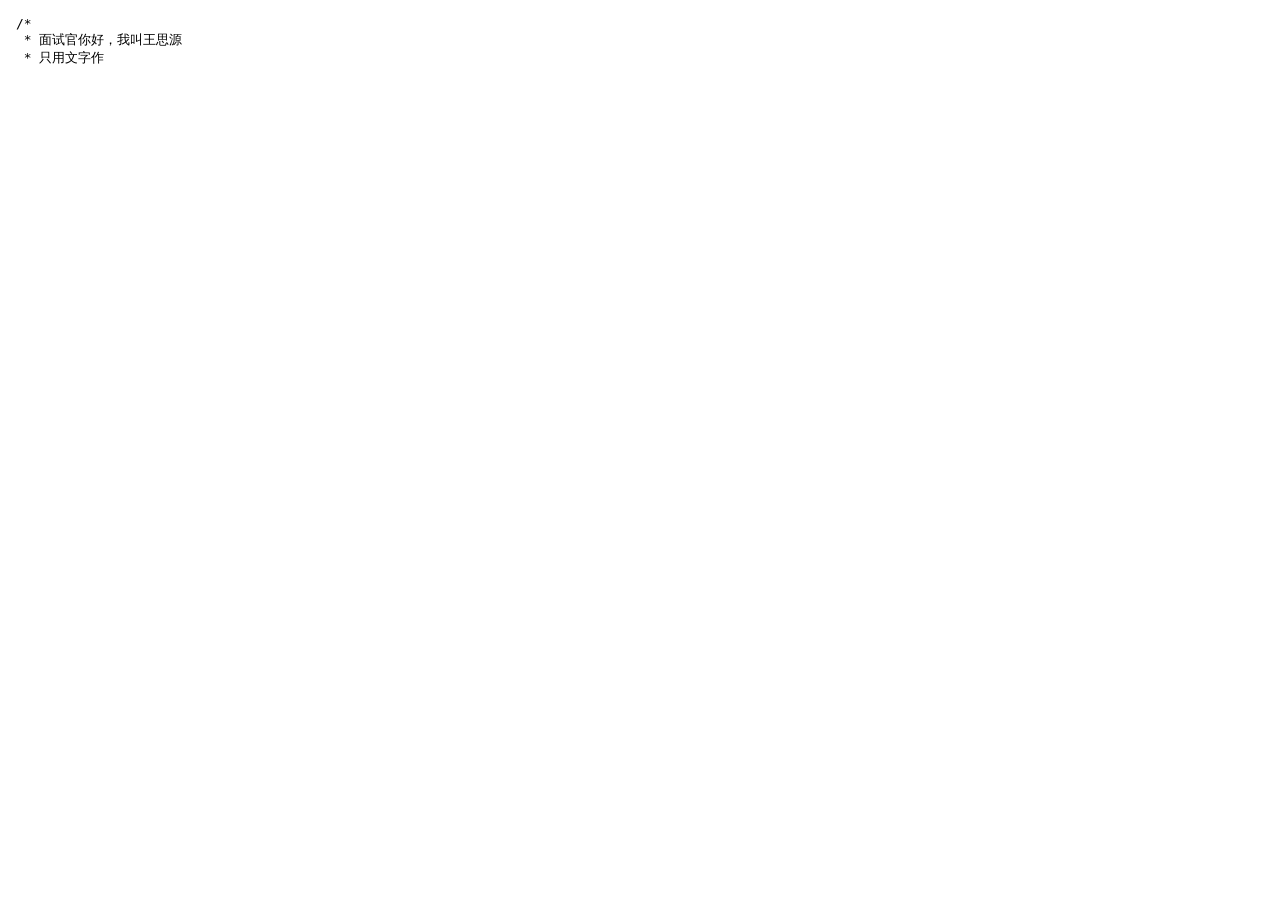
<file: demo-会动的简历/index.html>
<!DOCTYPE html>
<meta name="robots" content="noindex">
<html>
<head>
  <meta charset="utf-8">
  <title>会动的简历</title>
  <link rel="stylesheet" href="vendor/prism/prism.css">
  <link rel="stylesheet" href="vendor/github-markdown.css">
  <link rel="stylesheet" href="css/default.css">
  <style id="styleTag"></style>

</head>
<body>

<div id="code-wrapper">
  <pre id="code"></pre>
</div>

<script src="vendor/prism/prism.js"></script>
<script src="vendor/marked.min.js"></script>
<script src="js/main.js"></script>
</body>
</html>
</file>
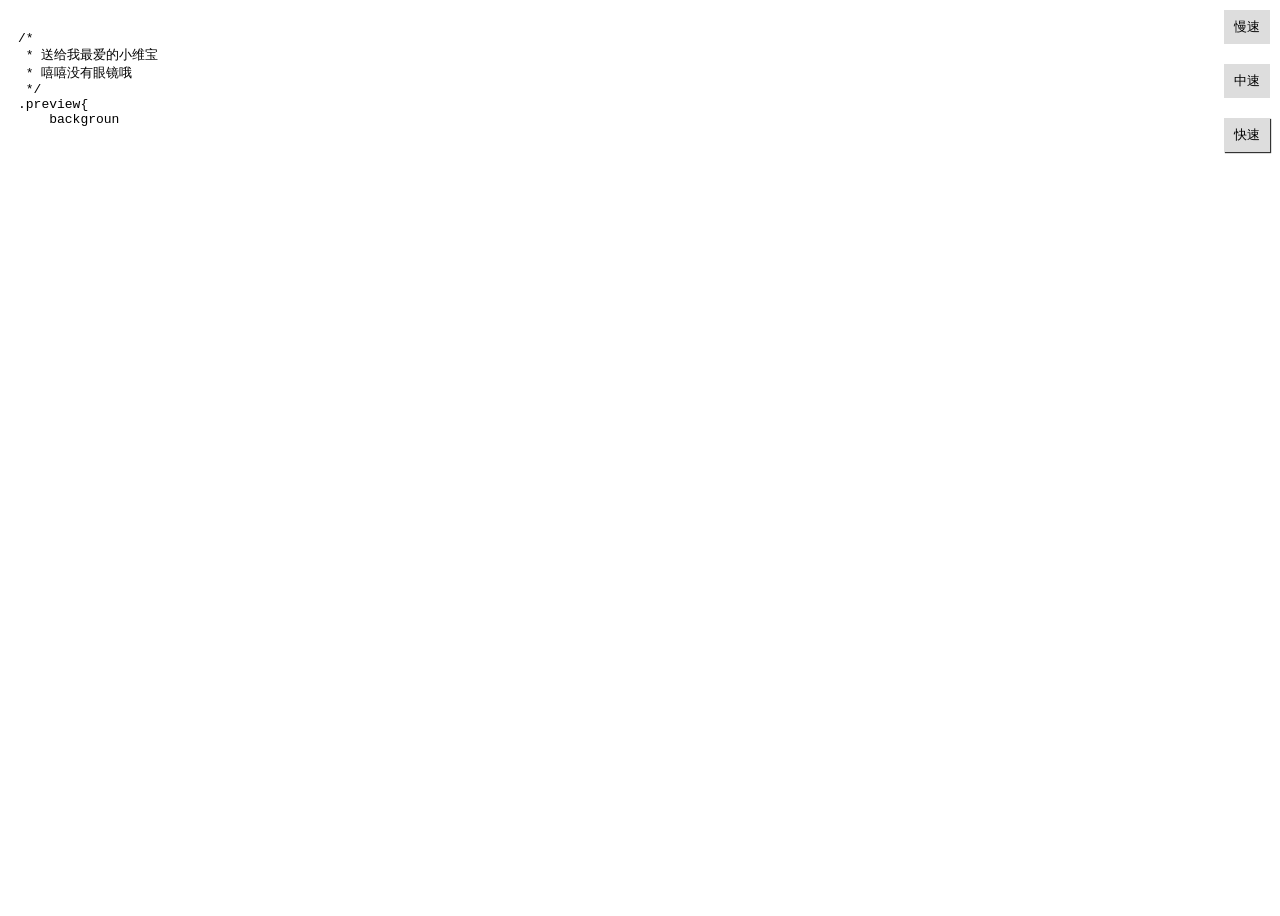
<file: demo-小Morty/MyMorty.html>
<!DOCTYPE html>
<html lang="en">
<head>
    <meta charset="UTF-8">

    <title>写给我的小维宝</title>
    <meta name="viewport" content="width=device-width, user-scalable=no, initial-scale=1.0, maximum-scale=1.0, minimum-scale=1.0">
    <style id="styleTag"></style>
    <link rel="stylesheet" href="./MyMorty.css">
</head>
<body>

  <div class="code-wrapper">
    <pre id="code"></pre>
  </div>

  <div class="preview-wrapper">
      <div class="preview">
          <div class="wrapper">
              <div class='frame'>
                <div class='head'>
                  <div class='eye1'></div>
                  <div class='eye2'></div>
                  <div class='nose'></div>
                  <div class='mouth'></div>
                </div>
                <div class='ear1'></div>
                <div class='ear2'></div>
                <div class='body'></div>
              </div>
          </div>
      </div>
  </div>

  <div class="actions">
    <button data-speed="slow">慢速</button>
    <button data-speed="normal">中速</button>
    <button data-speed="fast" class="active">快速</button>
  </div>

<script src="./vendor/jquery.min.js"></script>
<script src="./MyMorty.js"></script>
</body>
</html>
</file>
<file: demo-会动的简历/vendor/prism/prism.css>
/* PrismJS 1.10.0
http://prismjs.com/download.html?themes=prism&languages=markup+css+clike+javascript */
/**
 * prism.js default theme for JavaScript, CSS and HTML
 * Based on dabblet (http://dabblet.com)
 * @author Lea Verou
 */

code[class*="language-"],
pre[class*="language-"] {
	color: black;
	background: none;
	text-shadow: 0 1px white;
	font-family: Consolas, Monaco, 'Andale Mono', 'Ubuntu Mono', monospace;
	text-align: left;
	white-space: pre;
	word-spacing: normal;
	word-break: normal;
	word-wrap: normal;
	line-height: 1.5;

	-moz-tab-size: 4;
	-o-tab-size: 4;
	tab-size: 4;

	-webkit-hyphens: none;
	-moz-hyphens: none;
	-ms-hyphens: none;
	hyphens: none;
}

pre[class*="language-"]::-moz-selection, pre[class*="language-"] ::-moz-selection,
code[class*="language-"]::-moz-selection, code[class*="language-"] ::-moz-selection {
	text-shadow: none;
	background: #b3d4fc;
}

pre[class*="language-"]::selection, pre[class*="language-"] ::selection,
code[class*="language-"]::selection, code[class*="language-"] ::selection {
	text-shadow: none;
	background: #b3d4fc;
}

@media print {
	code[class*="language-"],
	pre[class*="language-"] {
		text-shadow: none;
	}
}

/* Code blocks */
pre[class*="language-"] {
	padding: 1em;
	margin: .5em 0;
	overflow: auto;
}

:not(pre) > code[class*="language-"],
pre[class*="language-"] {
	background: #f5f2f0;
}

/* Inline code */
:not(pre) > code[class*="language-"] {
	padding: .1em;
	border-radius: .3em;
	white-space: normal;
}

.token.comment,
.token.prolog,
.token.doctype,
.token.cdata {
	color: slategray;
}

.token.punctuation {
	color: #999;
}

.namespace {
	opacity: .7;
}

.token.property,
.token.tag,
.token.boolean,
.token.number,
.token.constant,
.token.symbol,
.token.deleted {
	color: #905;
}

.token.selector,
.token.attr-name,
.token.string,
.token.char,
.token.builtin,
.token.inserted {
	color: #690;
}

.token.operator,
.token.entity,
.token.url,
.language-css .token.string,
.style .token.string {
	color: #a67f59;
	background: hsla(0, 0%, 100%, .5);
}

.token.atrule,
.token.attr-value,
.token.keyword {
	color: #07a;
}

.token.function {
	color: #DD4A68;
}

.token.regex,
.token.important,
.token.variable {
	color: #e90;
}

.token.important,
.token.bold {
	font-weight: bold;
}
.token.italic {
	font-style: italic;
}

.token.entity {
	cursor: help;
}
</file>
<file: demo-会动的简历/vendor/github-markdown.css>
@font-face {
  font-family: octicons-link;
  src: url([data-uri]) format('woff');
}

.markdown-body {
  -ms-text-size-adjust: 100%;
  -webkit-text-size-adjust: 100%;
  line-height: 1.5;
  color: #24292e;
  font-family: -apple-system, BlinkMacSystemFont, "Segoe UI", Helvetica, Arial, sans-serif, "Apple Color Emoji", "Segoe UI Emoji", "Segoe UI Symbol";
  font-size: 16px;
  line-height: 1.5;
  word-wrap: break-word;
}

.markdown-body .pl-c {
  color: #6a737d;
}

.markdown-body .pl-c1,
.markdown-body .pl-s .pl-v {
  color: #005cc5;
}

.markdown-body .pl-e,
.markdown-body .pl-en {
  color: #6f42c1;
}

.markdown-body .pl-smi,
.markdown-body .pl-s .pl-s1 {
  color: #24292e;
}

.markdown-body .pl-ent {
  color: #22863a;
}

.markdown-body .pl-k {
  color: #d73a49;
}

.markdown-body .pl-s,
.markdown-body .pl-pds,
.markdown-body .pl-s .pl-pse .pl-s1,
.markdown-body .pl-sr,
.markdown-body .pl-sr .pl-cce,
.markdown-body .pl-sr .pl-sre,
.markdown-body .pl-sr .pl-sra {
  color: #032f62;
}

.markdown-body .pl-v,
.markdown-body .pl-smw {
  color: #e36209;
}

.markdown-body .pl-bu {
  color: #b31d28;
}

.markdown-body .pl-ii {
  color: #fafbfc;
  background-color: #b31d28;
}

.markdown-body .pl-c2 {
  color: #fafbfc;
  background-color: #d73a49;
}

.markdown-body .pl-c2::before {
  content: "^M";
}

.markdown-body .pl-sr .pl-cce {
  font-weight: bold;
  color: #22863a;
}

.markdown-body .pl-ml {
  color: #735c0f;
}

.markdown-body .pl-mh,
.markdown-body .pl-mh .pl-en,
.markdown-body .pl-ms {
  font-weight: bold;
  color: #005cc5;
}

.markdown-body .pl-mi {
  font-style: italic;
  color: #24292e;
}

.markdown-body .pl-mb {
  font-weight: bold;
  color: #24292e;
}

.markdown-body .pl-md {
  color: #b31d28;
  background-color: #ffeef0;
}

.markdown-body .pl-mi1 {
  color: #22863a;
  background-color: #f0fff4;
}

.markdown-body .pl-mc {
  color: #e36209;
  background-color: #ffebda;
}

.markdown-body .pl-mi2 {
  color: #f6f8fa;
  background-color: #005cc5;
}

.markdown-body .pl-mdr {
  font-weight: bold;
  color: #6f42c1;
}

.markdown-body .pl-ba {
  color: #586069;
}

.markdown-body .pl-sg {
  color: #959da5;
}

.markdown-body .pl-corl {
  text-decoration: underline;
  color: #032f62;
}

.markdown-body .octicon {
  display: inline-block;
  vertical-align: text-top;
  fill: currentColor;
}

.markdown-body a {
  background-color: transparent;
}

.markdown-body a:active,
.markdown-body a:hover {
  outline-width: 0;
}

.markdown-body strong {
  font-weight: inherit;
}

.markdown-body strong {
  font-weight: bolder;
}

.markdown-body h1 {
  font-size: 2em;
  margin: 0.67em 0;
}

.markdown-body img {
  border-style: none;
}

.markdown-body code,
.markdown-body kbd,
.markdown-body pre {
  font-family: monospace, monospace;
  font-size: 1em;
}

.markdown-body hr {
  box-sizing: content-box;
  height: 0;
  overflow: visible;
}

.markdown-body input {
  font: inherit;
  margin: 0;
}

.markdown-body input {
  overflow: visible;
}

.markdown-body [type="checkbox"] {
  box-sizing: border-box;
  padding: 0;
}

.markdown-body * {
  box-sizing: border-box;
}

.markdown-body input {
  font-family: inherit;
  font-size: inherit;
  line-height: inherit;
}

.markdown-body a {
  color: #0366d6;
  text-decoration: none;
}

.markdown-body a:hover {
  text-decoration: underline;
}

.markdown-body strong {
  font-weight: 600;
}

.markdown-body hr {
  height: 0;
  margin: 15px 0;
  overflow: hidden;
  background: transparent;
  border: 0;
  border-bottom: 1px solid #dfe2e5;
}

.markdown-body hr::before {
  display: table;
  content: "";
}

.markdown-body hr::after {
  display: table;
  clear: both;
  content: "";
}

.markdown-body table {
  border-spacing: 0;
  border-collapse: collapse;
}

.markdown-body td,
.markdown-body th {
  padding: 0;
}

.markdown-body h1,
.markdown-body h2,
.markdown-body h3,
.markdown-body h4,
.markdown-body h5,
.markdown-body h6 {
  margin-top: 0;
  margin-bottom: 0;
}

.markdown-body h1 {
  font-size: 32px;
  font-weight: 600;
}

.markdown-body h2 {
  font-size: 24px;
  font-weight: 600;
}

.markdown-body h3 {
  font-size: 20px;
  font-weight: 600;
}

.markdown-body h4 {
  font-size: 16px;
  font-weight: 600;
}

.markdown-body h5 {
  font-size: 14px;
  font-weight: 600;
}

.markdown-body h6 {
  font-size: 12px;
  font-weight: 600;
}

.markdown-body p {
  margin-top: 0;
  margin-bottom: 10px;
}

.markdown-body blockquote {
  margin: 0;
}

.markdown-body ul,
.markdown-body ol {
  padding-left: 0;
  margin-top: 0;
  margin-bottom: 0;
}

.markdown-body ol ol,
.markdown-body ul ol {
  list-style-type: lower-roman;
}

.markdown-body ul ul ol,
.markdown-body ul ol ol,
.markdown-body ol ul ol,
.markdown-body ol ol ol {
  list-style-type: lower-alpha;
}

.markdown-body dd {
  margin-left: 0;
}

.markdown-body code {
  font-family: "SFMono-Regular", Consolas, "Liberation Mono", Menlo, Courier, monospace;
  font-size: 12px;
}

.markdown-body pre {
  margin-top: 0;
  margin-bottom: 0;
  font-family: "SFMono-Regular", Consolas, "Liberation Mono", Menlo, Courier, monospace;
  font-size: 12px;
}

.markdown-body .octicon {
  vertical-align: text-bottom;
}

.markdown-body .pl-0 {
  padding-left: 0 !important;
}

.markdown-body .pl-1 {
  padding-left: 4px !important;
}

.markdown-body .pl-2 {
  padding-left: 8px !important;
}

.markdown-body .pl-3 {
  padding-left: 16px !important;
}

.markdown-body .pl-4 {
  padding-left: 24px !important;
}

.markdown-body .pl-5 {
  padding-left: 32px !important;
}

.markdown-body .pl-6 {
  padding-left: 40px !important;
}

.markdown-body::before {
  display: table;
  content: "";
}

.markdown-body::after {
  display: table;
  clear: both;
  content: "";
}

.markdown-body>*:first-child {
  margin-top: 0 !important;
}

.markdown-body>*:last-child {
  margin-bottom: 0 !important;
}

.markdown-body a:not([href]) {
  color: inherit;
  text-decoration: none;
}

.markdown-body .anchor {
  float: left;
  padding-right: 4px;
  margin-left: -20px;
  line-height: 1;
}

.markdown-body .anchor:focus {
  outline: none;
}

.markdown-body p,
.markdown-body blockquote,
.markdown-body ul,
.markdown-body ol,
.markdown-body dl,
.markdown-body table,
.markdown-body pre {
  margin-top: 0;
  margin-bottom: 16px;
}

.markdown-body hr {
  height: 0.25em;
  padding: 0;
  margin: 24px 0;
  background-color: #e1e4e8;
  border: 0;
}

.markdown-body blockquote {
  padding: 0 1em;
  color: #6a737d;
  border-left: 0.25em solid #dfe2e5;
}

.markdown-body blockquote>:first-child {
  margin-top: 0;
}

.markdown-body blockquote>:last-child {
  margin-bottom: 0;
}

.markdown-body kbd {
  display: inline-block;
  padding: 3px 5px;
  font-size: 11px;
  line-height: 10px;
  color: #444d56;
  vertical-align: middle;
  background-color: #fafbfc;
  border: solid 1px #c6cbd1;
  border-bottom-color: #959da5;
  border-radius: 3px;
  box-shadow: inset 0 -1px 0 #959da5;
}

.markdown-body h1,
.markdown-body h2,
.markdown-body h3,
.markdown-body h4,
.markdown-body h5,
.markdown-body h6 {
  margin-top: 24px;
  margin-bottom: 16px;
  font-weight: 600;
  line-height: 1.25;
}

.markdown-body h1 .octicon-link,
.markdown-body h2 .octicon-link,
.markdown-body h3 .octicon-link,
.markdown-body h4 .octicon-link,
.markdown-body h5 .octicon-link,
.markdown-body h6 .octicon-link {
  color: #1b1f23;
  vertical-align: middle;
  visibility: hidden;
}

.markdown-body h1:hover .anchor,
.markdown-body h2:hover .anchor,
.markdown-body h3:hover .anchor,
.markdown-body h4:hover .anchor,
.markdown-body h5:hover .anchor,
.markdown-body h6:hover .anchor {
  text-decoration: none;
}

.markdown-body h1:hover .anchor .octicon-link,
.markdown-body h2:hover .anchor .octicon-link,
.markdown-body h3:hover .anchor .octicon-link,
.markdown-body h4:hover .anchor .octicon-link,
.markdown-body h5:hover .anchor .octicon-link,
.markdown-body h6:hover .anchor .octicon-link {
  visibility: visible;
}

.markdown-body h1 {
  padding-bottom: 0.3em;
  font-size: 2em;
  border-bottom: 1px solid #eaecef;
}

.markdown-body h2 {
  padding-bottom: 0.3em;
  font-size: 1.5em;
  border-bottom: 1px solid #eaecef;
}

.markdown-body h3 {
  font-size: 1.25em;
}

.markdown-body h4 {
  font-size: 1em;
}

.markdown-body h5 {
  font-size: 0.875em;
}

.markdown-body h6 {
  font-size: 0.85em;
  color: #6a737d;
}

.markdown-body ul,
.markdown-body ol {
  padding-left: 2em;
}

.markdown-body ul ul,
.markdown-body ul ol,
.markdown-body ol ol,
.markdown-body ol ul {
  margin-top: 0;
  margin-bottom: 0;
}

.markdown-body li {
  word-wrap: break-all;
}

.markdown-body li>p {
  margin-top: 16px;
}

.markdown-body li+li {
  margin-top: 0.25em;
}

.markdown-body dl {
  padding: 0;
}

.markdown-body dl dt {
  padding: 0;
  margin-top: 16px;
  font-size: 1em;
  font-style: italic;
  font-weight: 600;
}

.markdown-body dl dd {
  padding: 0 16px;
  margin-bottom: 16px;
}

.markdown-body table {
  display: block;
  width: 100%;
  overflow: auto;
}

.markdown-body table th {
  font-weight: 600;
}

.markdown-body table th,
.markdown-body table td {
  padding: 6px 13px;
  border: 1px solid #dfe2e5;
}

.markdown-body table tr {
  background-color: #fff;
  border-top: 1px solid #c6cbd1;
}

.markdown-body table tr:nth-child(2n) {
  background-color: #f6f8fa;
}

.markdown-body img {
  max-width: 100%;
  box-sizing: content-box;
  background-color: #fff;
}

.markdown-body img[align=right] {
  padding-left: 20px;
}

.markdown-body img[align=left] {
  padding-right: 20px;
}

.markdown-body code {
  padding: 0.2em 0.4em;
  margin: 0;
  font-size: 85%;
  background-color: rgba(27,31,35,0.05);
  border-radius: 3px;
}

.markdown-body pre {
  word-wrap: normal;
}

.markdown-body pre>code {
  padding: 0;
  margin: 0;
  font-size: 100%;
  word-break: normal;
  white-space: pre;
  background: transparent;
  border: 0;
}

.markdown-body .highlight {
  margin-bottom: 16px;
}

.markdown-body .highlight pre {
  margin-bottom: 0;
  word-break: normal;
}

.markdown-body .highlight pre,
.markdown-body pre {
  padding: 16px;
  overflow: auto;
  font-size: 85%;
  line-height: 1.45;
  background-color: #f6f8fa;
  border-radius: 3px;
}

.markdown-body pre code {
  display: inline;
  max-width: auto;
  padding: 0;
  margin: 0;
  overflow: visible;
  line-height: inherit;
  word-wrap: normal;
  background-color: transparent;
  border: 0;
}

.markdown-body .full-commit .btn-outline:not(:disabled):hover {
  color: #005cc5;
  border-color: #005cc5;
}

.markdown-body kbd {
  display: inline-block;
  padding: 3px 5px;
  font: 11px "SFMono-Regular", Consolas, "Liberation Mono", Menlo, Courier, monospace;
  line-height: 10px;
  color: #444d56;
  vertical-align: middle;
  background-color: #fafbfc;
  border: solid 1px #d1d5da;
  border-bottom-color: #c6cbd1;
  border-radius: 3px;
  box-shadow: inset 0 -1px 0 #c6cbd1;
}

.markdown-body :checked+.radio-label {
  position: relative;
  z-index: 1;
  border-color: #0366d6;
}

.markdown-body .task-list-item {
  list-style-type: none;
}

.markdown-body .task-list-item+.task-list-item {
  margin-top: 3px;
}

.markdown-body .task-list-item input {
  margin: 0 0.2em 0.25em -1.6em;
  vertical-align: middle;
}

.markdown-body hr {
  border-bottom-color: #eee;
}
</file>
<file: demo-会动的简历/css/default.css>
*{margin: 0;padding: 0;}
*{box-sizing: border-box;}
.token.selector{
  color: black;
}
.token.property{
  color: black;
}
.token.function{
  color: black;
}
#code-wrapper{
  padding: 16px;
  height: 100vh;
  display: flex;
}
#code{
  width: 100%;
  overflow: hidden;
}
#paper{
  background: #444; padding: 16px;
  position: fixed; width: 50%; height: 100%; right: 0;
  display: flex; align-items: flex-start;
}
#paper > .content{
  width: 100%;
  height: 100%;
  padding-left: 16px;
  overflow: hidden;
  background: white;
  display: none;
}
#paper>.html{
  background: white;
  width: 100%;
  height: 100%;
  padding: 16px;
  overflow: auto;
}
@keyframes breath{
  0%{
    box-shadow: 0 0 10px rgba(0,0,0,1)
  }
  100%{
    box-shadow: 0 0 10px rgba(0,0,0,0.2)
  }
}
</file>
<file: demo-小Morty/MyMorty.css>
*,
*:before,
*:after {
          box-sizing: border-box;
          transition: all 0.3s;
}
body{
  display: flex;
  flex-direction: column;
  height: 100vh;
}

.code-wrapper{
  flex:1;
  height: 50%;
  padding: 10px;
}
.preview-wrapper{
  flex: 1;
  height: 48%;
}
#code{
  overflow: hidden;
  height: 100%;
}

.wrapper{
  width: 100%;
  /* height: 500px; */
  position: relative;
}
/* 开始了 */
.preview{
  height: 100%;
  display: flex;
  justify-content: center;
  align-items: center;
}


.frame {
  position: absolute;
  top: 70%;
  left: 56%;
  -webkit-transform: translate(-50%, -50%);
          transform: translate(-50%, -50%);
  width: 295px;
  height: 290px;
  position: absolute;
  overflow: hidden;
  padding: 0px;
  margin: 0px;
}



/* 变速调节 */
.actions{
  position: absolute;
  right: 0;
  top: 0;
  display: flex;
  flex-direction: column;
}
.actions>button{
  margin: 10px;
  background: #ddd;
  padding: 8px 10px;
  border: none;
}
.actions>button.active{
  box-shadow: 1px 1px 1px rgba(0,0,0,0.8);
}
.actions>button:focus{
  outline: none;
}
</file>
